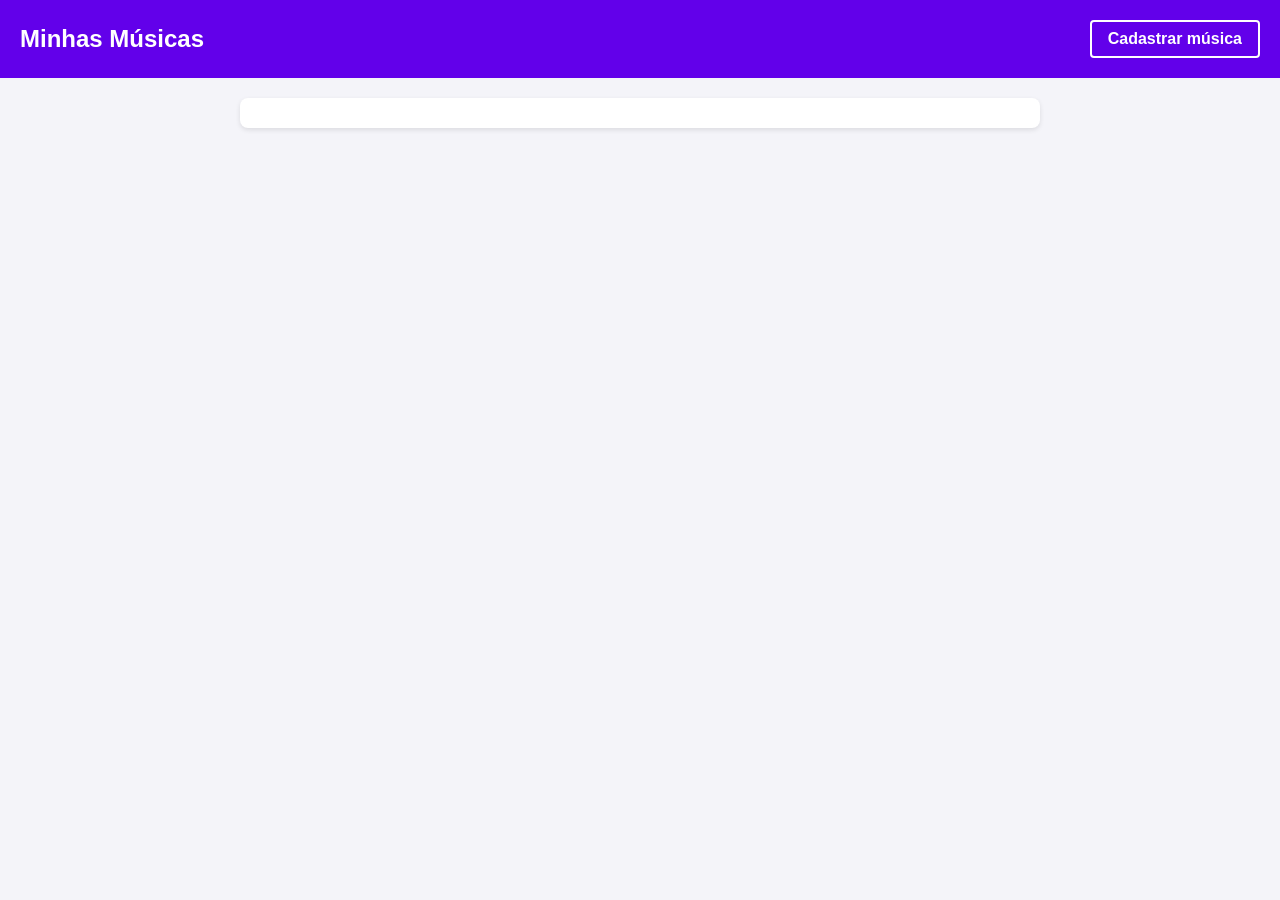
<file: index.html>
<!DOCTYPE html>
<html lang="pt-BR">
<head>
    <meta charset="UTF-8">
    <meta name="viewport" content="width=device-width, initial-scale=1.0">
    <title>Minhas Músicas</title>
    <link rel="stylesheet" href="index.css">
</head>
<body>
    <header>
        <h1>Minhas Músicas</h1>
        <a href="cadastrar.html">Cadastrar música</a>
    </header>
    
    <main>
        <section id="listaMusicas">
            <article class="musica">
                
            </article>
        </section>
    </main>

    <script src="index.js"></script>
</body>
</html>
</file>
<file: index.css>
body {
    font-family: Arial, sans-serif;
    background-color: #f4f4f9;
    color: #333;
    margin: 0;
    padding: 0;
}

header {
    background-color: #6200ea;
    color: #fff;
    padding: 20px;
    display: flex;
    justify-content: space-between;
    align-items: center;
}

header h1 {
    margin: 0;
    font-size: 1.5em;
}

header a {
    color: #fff;
    text-decoration: none;
    font-weight: bold;
    border: 2px solid #fff;
    padding: 8px 16px;
    border-radius: 4px;
    transition: background-color 0.2s, color 0.2s;
}

header a:hover {
    background-color: #fff;
    color: #6200ea;
}

main {
    padding: 20px;
    max-width: 800px;
    margin: 0 auto;
}

#listaMusicas {
    display: flex;
    flex-direction: column;
    gap: 15px;
}

.musica {
    background-color: #fff;
    border-radius: 8px;
    padding: 15px 20px;
    box-shadow: 0 2px 5px rgba(0,0,0,0.1);
}

.musica h2 {
    margin: 0 0 5px 0;
    color: #6200ea;
    font-size: 1.2em;
}

.musica .artista {
    font-weight: bold;
    margin: 0 0 5px 0;
}

.musica .detalhes {
    color: #777;
    font-size: 0.9em;
    margin: 0 0 15px 0;
}

.acoes {
    display: flex;
    gap: 10px;
}

.acoes a.editar,
.acoes button.apagar {
    text-decoration: none;
    padding: 8px 14px;
    border-radius: 4px;
    cursor: pointer;
    font-size: 0.9em;
    font-weight: bold;
    border: none;
}

.acoes a.editar {
    background-color: #e0e0e0;
    color: #333;
}

.acoes a.editar:hover {
    background-color: #d5d5d5;
}

.acoes button.apagar {
    background-color: #d32f2f;
    color: #fff;
}

.acoes button.apagar:hover {
    background-color: #b71c1c;
}
</file>
